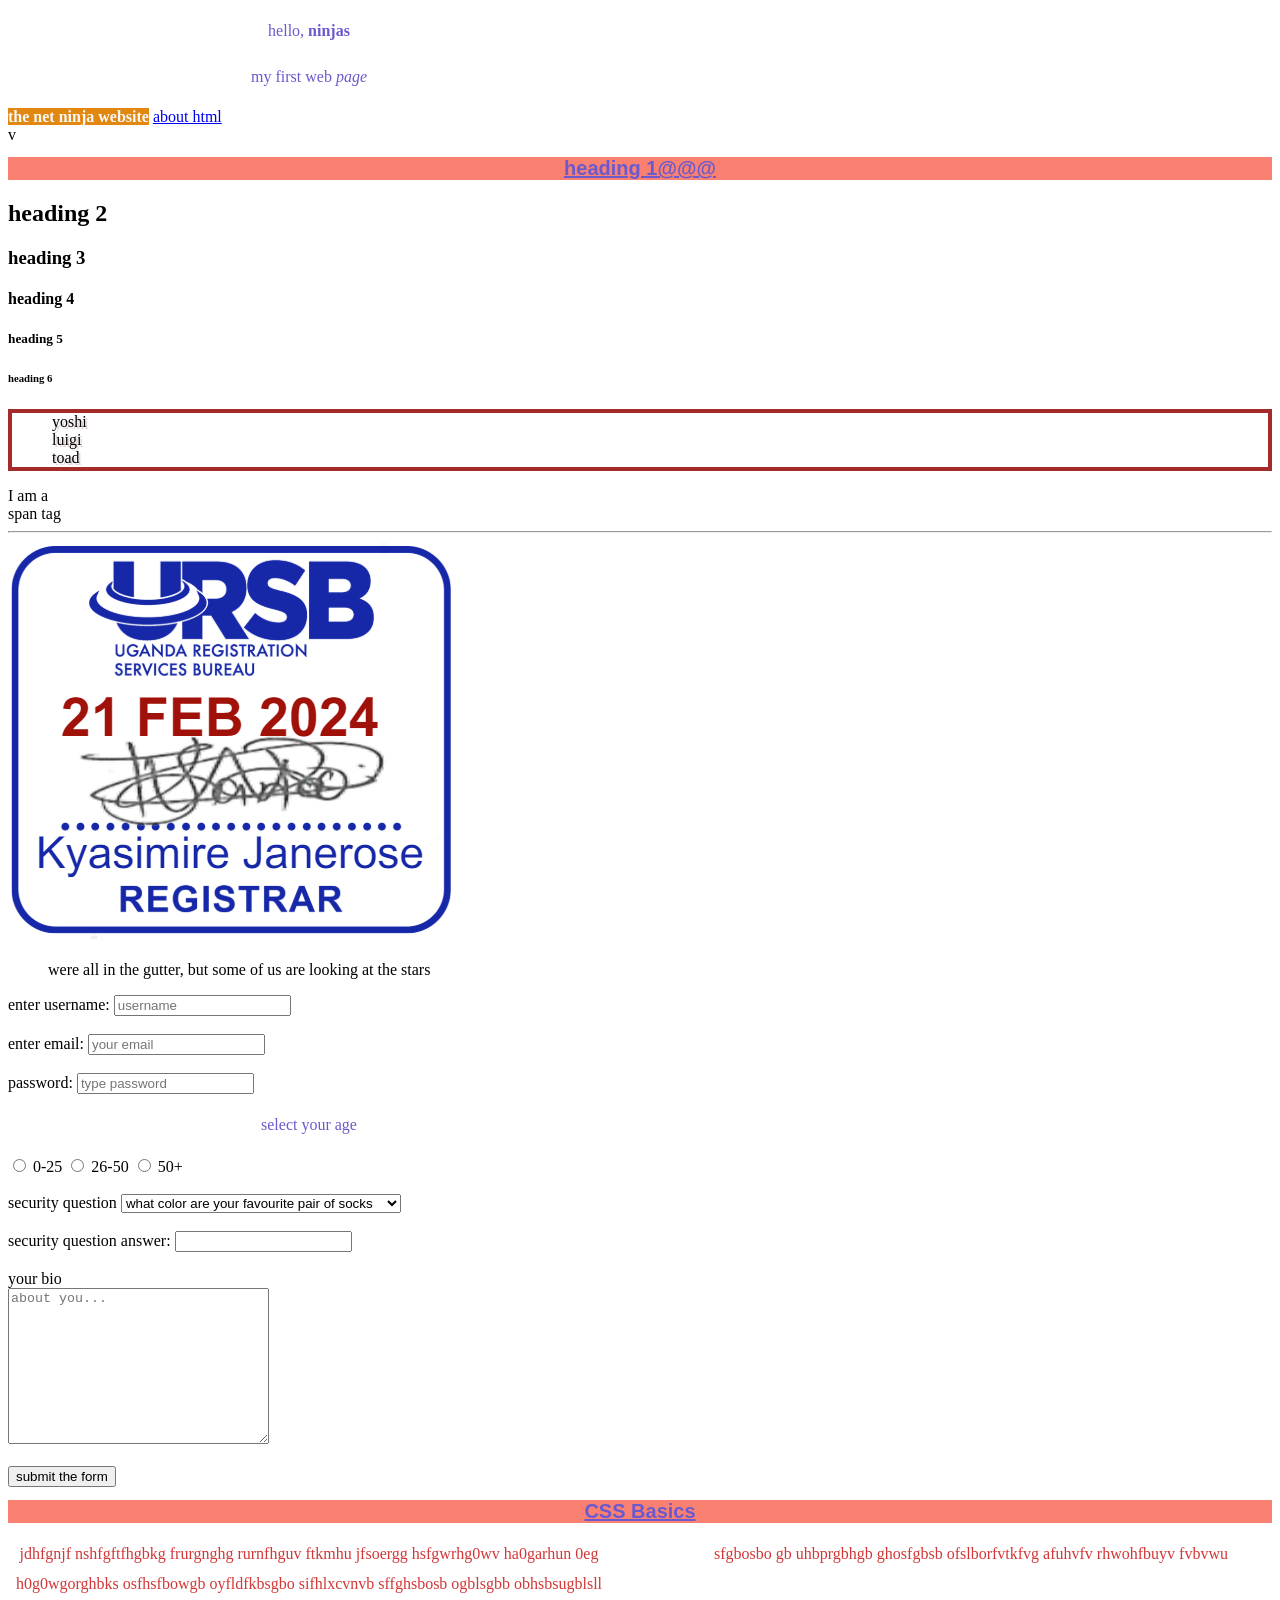
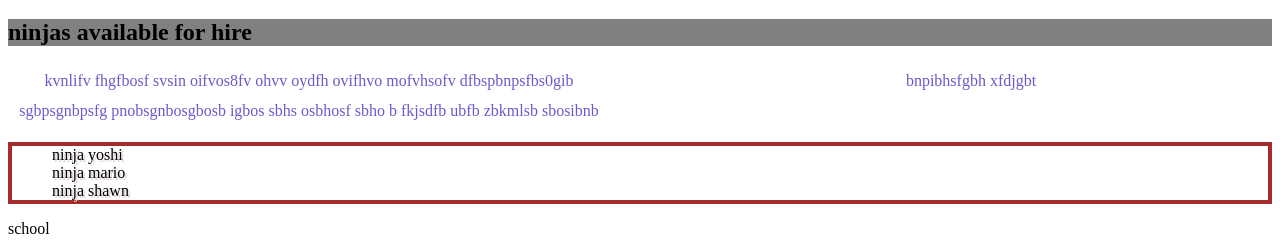
<file: index.html>
<!DOCTYPE html>
<html> 
<head>
  <link rel="stylesheet" href="styles.css">
  <title>Learning html</title>
</head>    
<body>

  <div>
    <p>hello, <strong>ninjas</strong></p>
    <p>my first web <em>page</em></p>
    <a href="https://www.thenetninja.co.uk">the net ninja website</a>
    <a href="about.html">about html</a>
  </div>v 

  <div>
    <h1>heading 1@@@</h1>
    <h2>heading 2</h2>
    <h3>heading 3</h3>
    <h4>heading 4</h4>
    <h5>heading 5</h5>
    <h6>heading 6</h6>
  </div>

  <div> 
    <ul>
      <li>yoshi</li>
      <li>luigi</li>
      <li>toad</li>
    </ul>
  </div>

  <span>I am a <br>span tag </span>

  <hr>

  <img src="img/ursb.png" alt="a picture of a receipt">
  
  <blockquote cite="http://www.oscarwildsite.com">
    were all in the gutter, but some of us are looking at the stars
  </blockquote>

  <div>
  <form>
    <label for="username">enter username:</label>
    <input type="text" id="username" name="username" placeholder="username" required>
    <br><br>
    <label for="email">enter email:</label>
    <input type="email" id="email" name="email" placeholder="your email" required>
    <br><br>
    <label for="password">password:</label>
    <input type="password" id="password" name="password" placeholder="type password" required>

    <p>select your age</p>

    <input type="radio" name="age" value="0-25" id="option-1">
    <label for="option-1">0-25</label>
    <input type="radio" name="age" value="26-50" id="option2">
    <label for="option-2">26-50</label>
    <input type="radio" name="age" value="50+" id="option-3">
    <label for="option-3">50+</label>

    <br><br>  
    
    <label for="question">security question</label>
    <select name="question" id="question">
      <option value="Q1">what color are your favourite pair of socks</option>
      <option value="Q2">if you could be a vegetable what would it be</option>
      <option value="Q3">what is your best ever security question</option>
    </select>

    <br><br>

    <label for=""> security question answer:</label>
    <input type="text" id="answer" name="answer">

    <br><br>
    
    <label for="bio">your bio</label><br>
    <textarea name="bio" id="bio" cols="30" rows="10" placeholder="about you..."></textarea>

    <br><br>

    <input type="submit" value="submit the form">

  </form>
   </div>

  <h1>CSS Basics</h1>

  <p class="error">jdhfgnjf nshfgftfhgbkg  frurgnghg rurnfhguv ftkmhu 
    jfsoergg hsfgwrhg0wv ha0garhun 0eg h0g0wgorghbks 
    osfhsfbowgb oyfldfkbsgbo sifhlxcvnvb sffghsbosb
    ogblsgbb obhsbsugblsll sfgbosbo gb uhbprgbhgb ghosfgbsb 
    ofslborfvtkfvg afuhvfv rhwohfbuyv fvbvwu</p>

  <div>
    <h2 class="second">ninjas available for hire</h2>
    <p>kvnlifv fhgfbosf svsin oifvos8fv ohvv oydfh ovifhvo 
      mofvhsofv dfbspbnpsfbs0gib sgbpsgnbpsfg 
      pnobsgnbosgbosb igbos sbhs osbhosf  sbho b fkjsdfb ubfb
      zbkmlsb sbosibnb bnpibhsfgbh xfdjgbt</p>
    
    <ul>
      <li>ninja yoshi</li>
      <li>ninja mario</li>
      <li>ninja shawn</li>
    </ul>
  </div>



</body>
</html>school
</file>
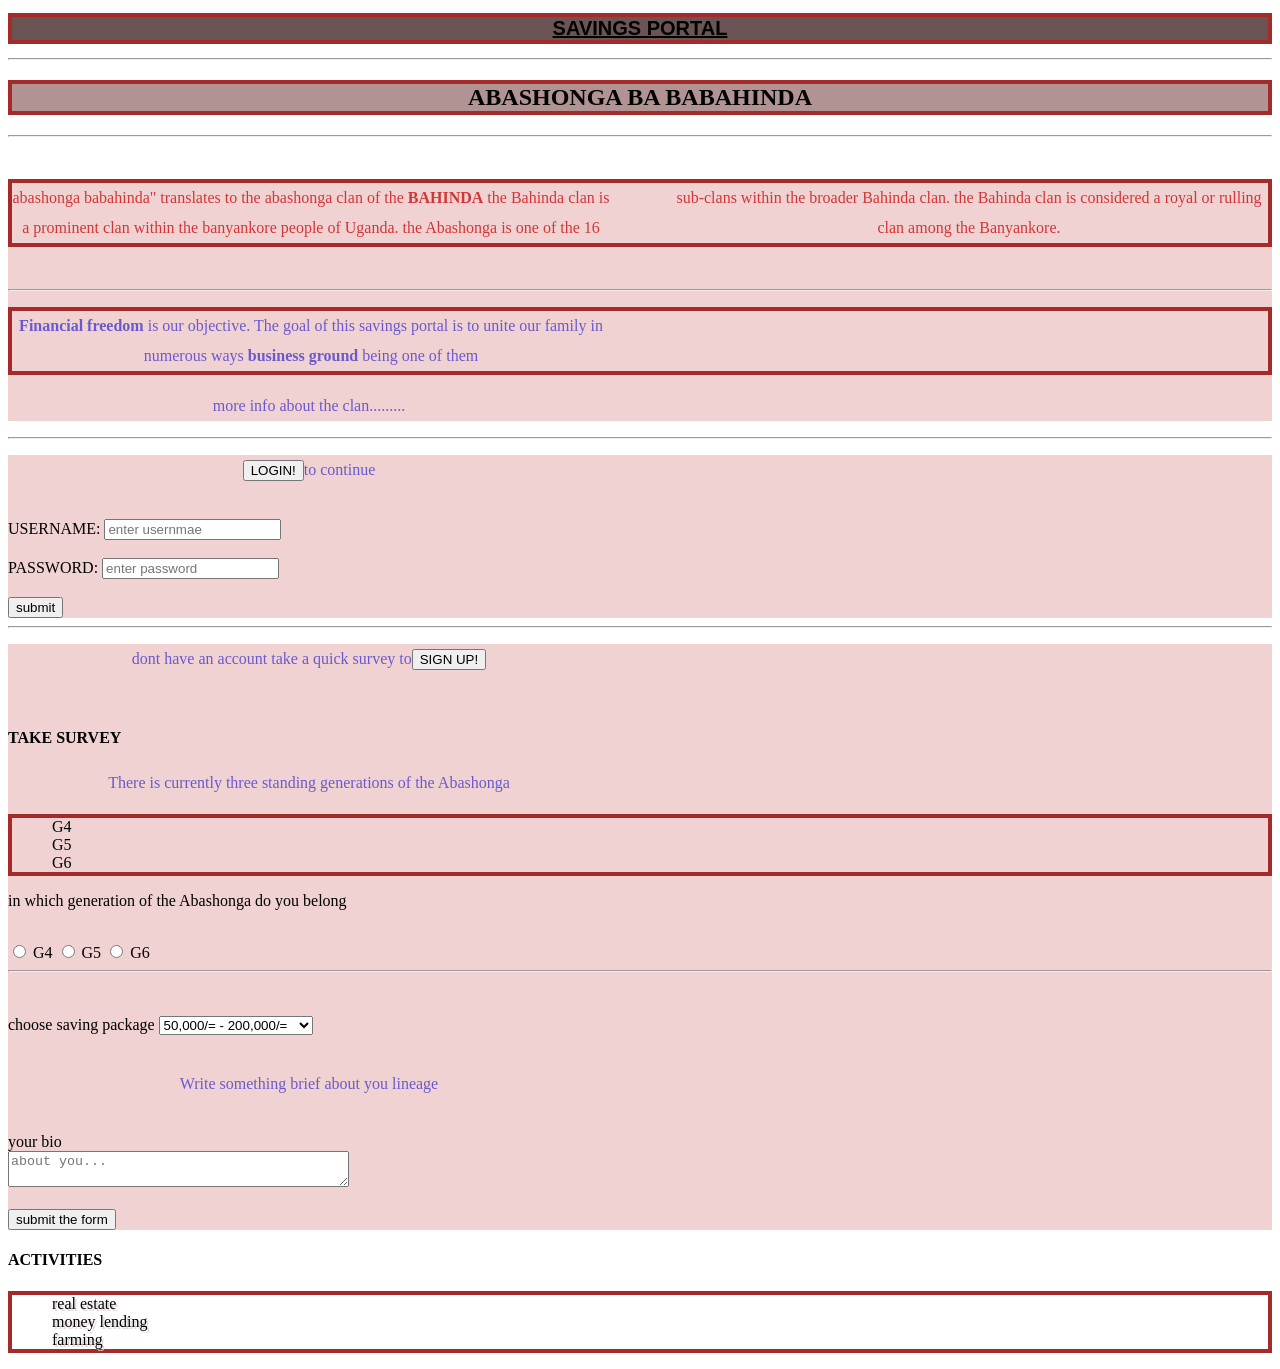
<file: abashonga/index.html>
<!DOCTYPE html>
<html>
<head>
  <link rel="stylesheet" href="style.css">
  <title>Abashonga portal</title>
  <meta charset="utf-8">
</head>
<body>

  <h1>SAVINGS PORTAL</h1>

  <hr>

  <h2 class="second">ABASHONGA BA BABAHINDA</h2>

  <hr>

  <img scr="/image/budge.png">

<div>
  <P class="error" >abashonga babahinda" translates to the abashonga clan of the <b>BAHINDA</b> the Bahinda clan is a prominent clan within the banyankore people of Uganda.
the Abashonga is one of the 16 sub-clans within the broader Bahinda clan. the Bahinda clan is considered a royal or rulling clan among the Banyankore. </P>
  <br>

  <hr>
  
 <P class="body"><strong>Financial freedom</strong> is our objective.
  The goal of this savings portal is to unite our family in numerous ways <b>business ground </b>being one of them</p>

  <p>more info about the clan.........</p>
</div>

  <hr>

<div>

  <p><button type="button" onclick="take survey">LOGIN!</button>to continue</p><br>

<form action="/action_page.php">
  <label for="username">USERNAME:</label>
  <input type="text" id="username" name="username" placeholder="enter usernmae" required>
  <br><br>
  <label for="password">PASSWORD:</label>
  <input type="text" id="password" name="password" placeholder="enter password" required>
  <br><br>
  <input type="submit" value="submit">
</form>
</div>

<hr>

<div>
<p>dont have an account take a quick survey to<button type="button" onclick="take survey">SIGN UP!</button> </p>
<br>

<h4>TAKE SURVEY</h4>

<p>There is currently three standing generations of the Abashonga 
  <ul>
    <li>G4</li>
    <li>G5</li>
    <li>G6</li>
  </ul>
    in which generation of the Abashonga do you belong</p>

<form action="/action_page.php">
  <input type="radio" name="generation" value="G4" id="option-1">
  <label for="option-1">G4</label>
  <input type="radio" name="generation" value="G5" id="option-2">
  <label for="option-2">G5</label>
  <input type="radio" name="generation" valUe="G6" id="option-3">
  <label for="option-3">G6</label>

  <hr>

  <br><br>

  <label for=" choose saving package">choose saving package</label>
    <select name="choose saving package" id="choose saving package">
      <option value="option-1">50,000/= - 200,000/=</option>
      <option value="option-2">200,000/= - 500,000/=</option>
      <option value="option-3">500,000/= +</option>
    </select>

    <br><br>

    <p>Write something brief about you lineage</p><br>
    <label for="bio">your bio</label><br>
    <textarea name="bio" id="bio" cols="40" rows="2 0" placeholder="about you..."></textarea>

    <br><br>

<input type="submit" value="submit the form">



</form>
</div>

<h4>ACTIVITIES</h4>
<ul>
  <li>real estate</li>
  <li>money lending</li>
  <li>farming</li>
</ul>
</div>

</body>
</html>
</file>
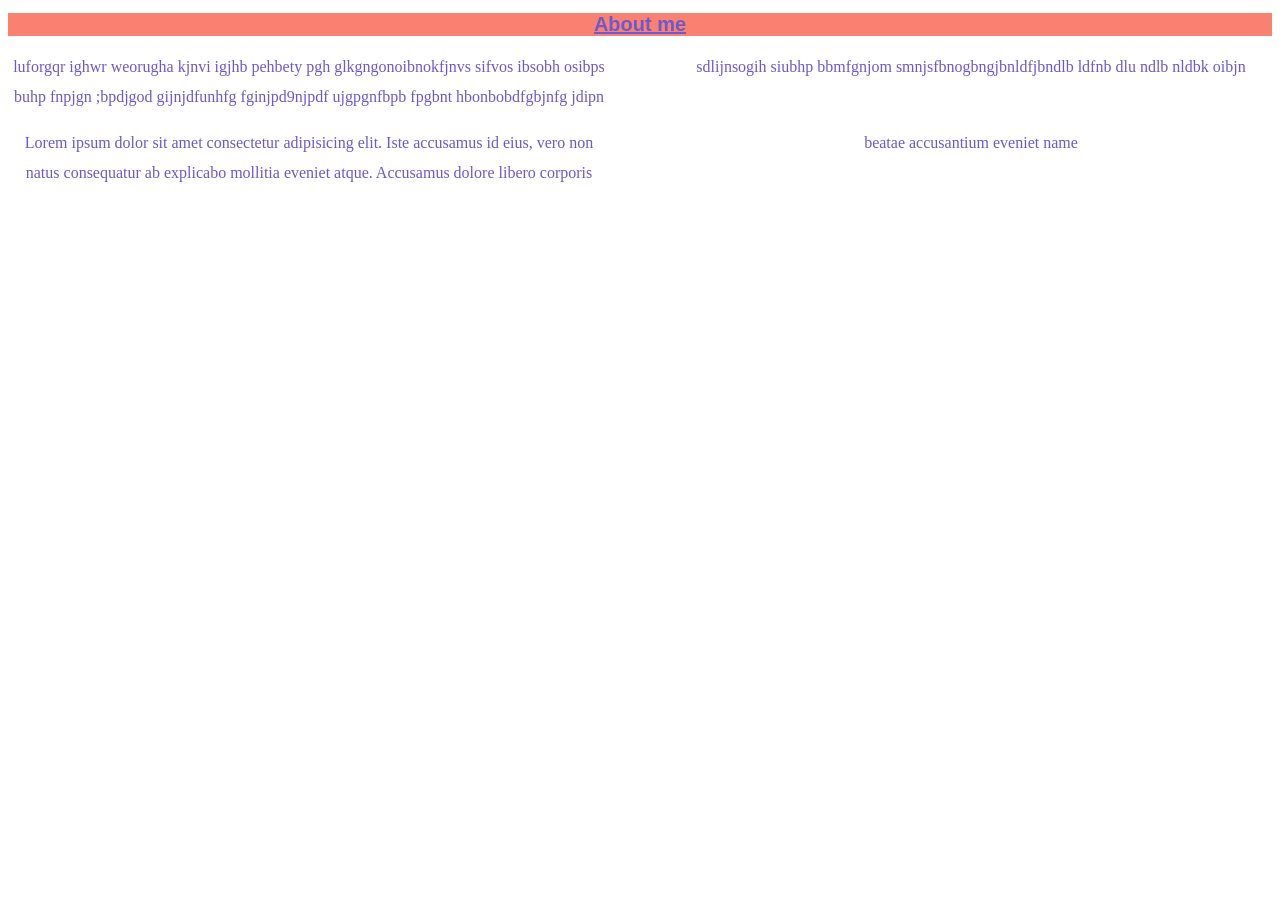
<file: about.html>
<!DOCTYPE html>
<html>
<head>
    <link rel="stylesheet" href="styles.css">
    <title>CSS Basics</title>
</head>
<body>

    <h1>About me</h1>

    <p>luforgqr ighwr weorugha kjnvi igjhb pehbety pgh
     glkgngonoibnokfjnvs sifvos ibsobh osibps buhp fnpjgn
     ;bpdjgod gijnjdfunhfg fginjpd9njpdf ujgpgnfbpb fpgbnt 
     hbonbobdfgbjnfg jdipn sdlijnsogih siubhp bbmfgnjom
     smnjsfbnogbngjbnldfjbndlb ldfnb dlu ndlb nldbk oibjn</p>

    <p>Lorem ipsum dolor sit amet consectetur adipisicing elit. Iste accusamus id eius, vero non natus consequatur ab explicabo mollitia eveniet atque. Accusamus dolore libero corporis beatae accusantium eveniet name</p>
    
</body>
</html>
</file>
<file: styles.css>
h1{
    color: slateblue;
    background: salmon;
    font-size: 20px;
    text-decoration: underline;
    font-family: Arial;
    text-align: center;
}
p{
    color: slateblue;
    text-align: center;
    line-height: 30px;
    column-count: 2;
    column-gap: 60px;
}
ul{
    /* border-width: 4px;
    border-style: solid;
    border-color: brown; */
    border:4px solid brown;
}
li{
    list-style-type: none;
    text-shadow: 2px 2px #e3d6d6;
}
p.error{
   color: #d23737 
}
h2.second{
    background-color: gray;
}
a[href*="thenetninja"]{
    background-color: #e2870f;
    color: #f9f9fa;
    text-decoration: none;
    font-weight: bold;
}
</file>
<file: abashonga/style.css>
h1{
    color: rgb(0, 0, 0);
    background: #6b5454;
    font-size: 20px;
    text-decoration: underline;
    font-family: Arial;
    text-align: center;
    border:4px solid brown;
}
p{
    color: slateblue;
    text-align: center;
    line-height: 30px;
    column-count: 2;
    column-gap: 60px;
}
ul{
    /* border-width: 4px;
    border-style: solid;
    border-color: brown; */
    border:4px solid brown;
}
li{
    list-style-type: none;
    text-shadow: 2px 2px #e3d6d6;
}
p.error{
   color: #d23737;
   border:4px solid brown;
}
h2.second{
    background-color: #b19393;
    text-align: center;
    border:4px solid brown;
}
p.intro{
    text-align: center;
    color: black;
}
div{
    background-color: #f1d2d2;
}
p.body{
    border:4px solid brown;
}
</file>
